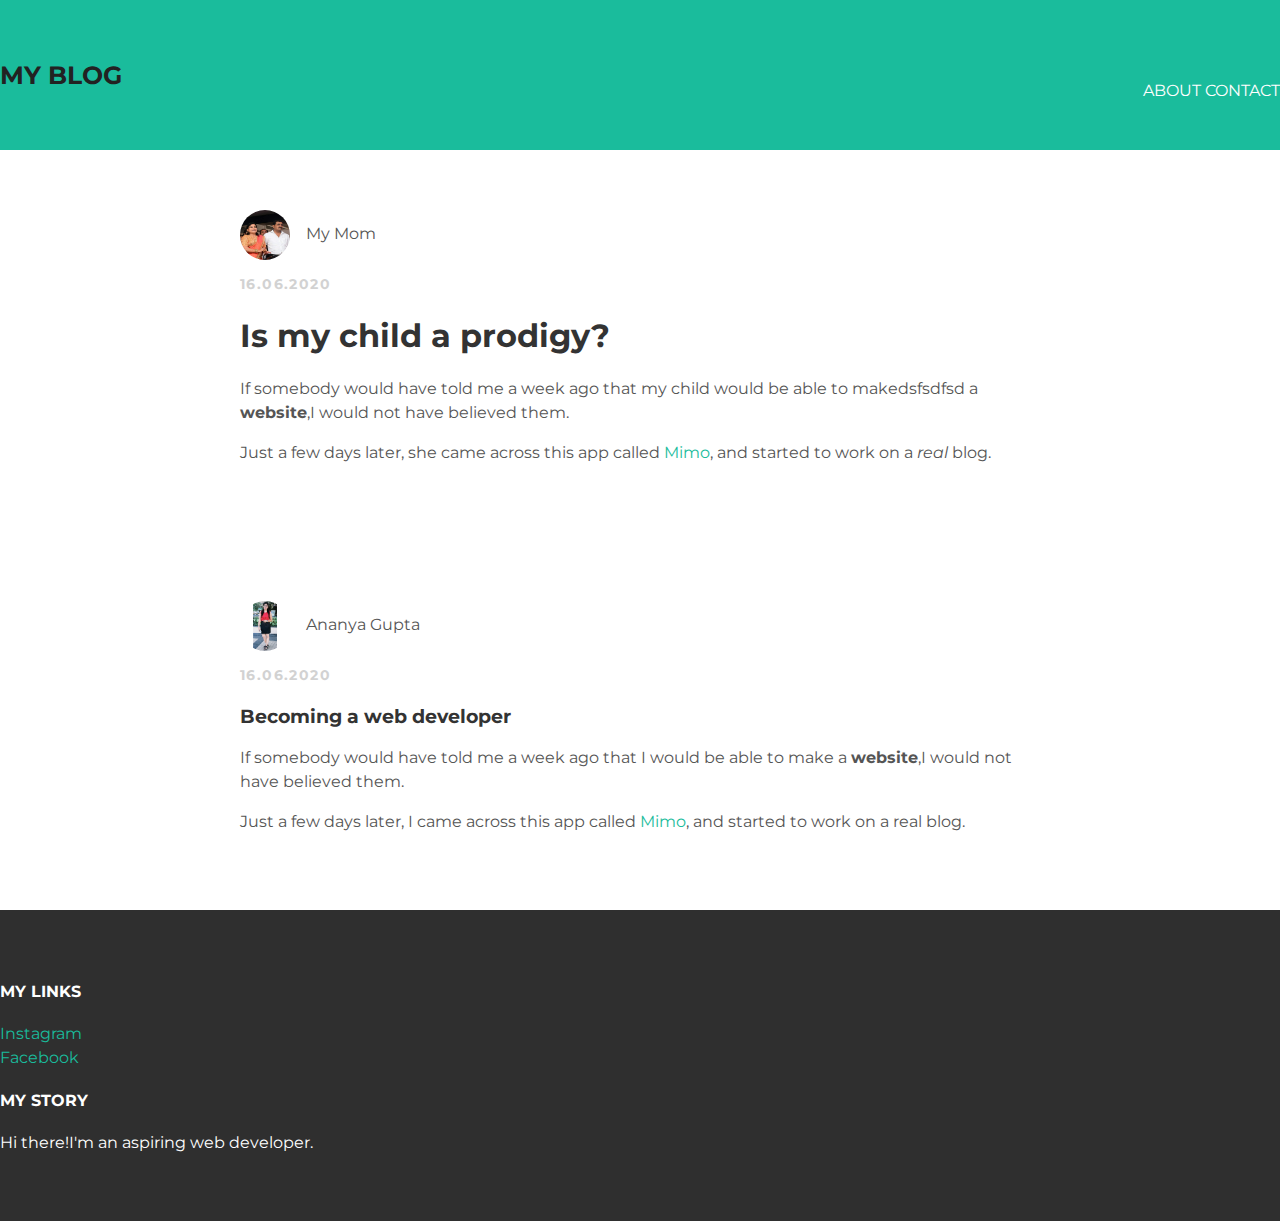
<file: index.html>
<!DOCTYPE html>
<html>
  <head>
    <title>My Blog</title>
    <link rel="stylesheet" type="text/css" href="styles.css">
  </head>
  <body>

    <div id="header">
    <div class="post-container" >
      <a  id="header-title" href="index.html">My Blog</a>
    <ul id="header-nav">
     <li><a href="about.html">About</a></li>
     <li><a href="mailto:anannya.gta@gmail.com">Contact</a></li>
    </ul>
</div>
    </div>
    <div id="content">
      <div class="post-container">
      <div class="post">
         <div class="post-author">
         <img src="mom.jpg" width="300" height="300"><span>My Mom</span></div>
       <p class="post-date">16.06.2020</p>
       <h1 class="post-title">Is my child a prodigy?</h1>
       <div class="post-content">
  <p>If somebody would have told me a week ago that my child would be able to makedsfsdfsd a <strong>website</strong>,I would not have believed them.</p>
  <p>Just a few days later, she came across this app called <a href="https://getmimo.com" >Mimo</a>, and started to work on a <em>real</em> blog.</p>
       </div>
     </div>
    </div>

    <div class="post-container">
    <div class="post">
       <div class="post-author">
       <img src="me.jpg"width="300" height="300" ><span>Ananya Gupta</span>
     <p class="post-date">16.06.2020</p>
     <h3 class="post-title">Becoming a web developer</h3>
     <div class="post-content">
<p>If somebody would have told me a week ago that I would be able to make a <strong>website</strong>,I would not have believed them.</p>
<p>Just a few days later, I came across this app called <a href="https://getmimo.com" >Mimo</a>, and started to work on a real blog.</p>
     </div>
   </div>
  </div>
    </div>
    </div>
    <div id="footer">
    <div class="post-container">

    <div class="column">
    <h4>My Links</h4>
    <p><a href="https://instagram.com/ananya_nagariya">Instagram</a>
    <br>
  <a href="https://facebook.com/ananya.gupta.1902">Facebook</a>
</p>
  </div>
    <div class="column">
    <h4>My Story</h4>
    <p>Hi there!I'm an aspiring web developer.</p>
  </div>
    </div>
  </body>
</html>
</file>
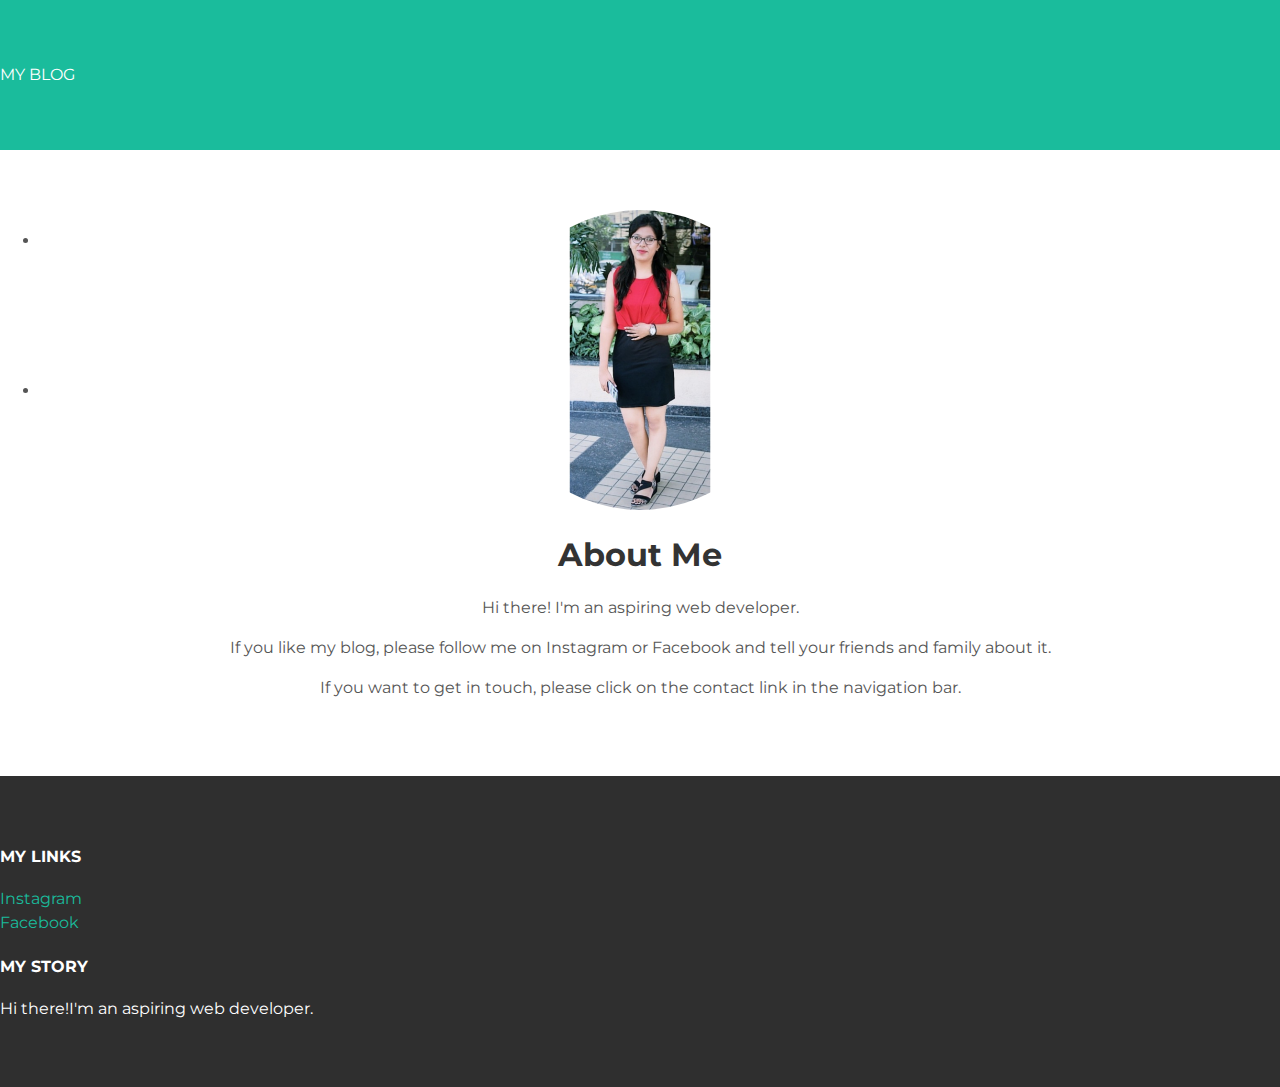
<file: about.html>
<!DOCTYPE html>
<html>
  <head>
    <title>My Blog</title>
    <link rel="stylesheet" type="text/css" href="styles.css">
  </head>
  <body>
    <div id="header">
    <div class="post-container" ><a href="index.html">My Blog</a>
    <ul>
     <li><a href="about.html">About</a></li>
     <li><a href="contact.html">Contact</a></li>
    </ul>
</div>
    </div>
    <div id="content">
    <div class="post-container">
    <div class="about">
       <div class="about-author">
       <img src="me.jpg"width="300" height="300" > </div>
     <h1 class="about-title">About Me</h1>
     <div class="about-content">
<p>Hi there! I'm an aspiring web developer.</p>
<p>If you like my blog, please follow me on Instagram or Facebook and tell your friends and family about it.</p>
<p>If you want to get in touch, please click on the contact link in the navigation bar.</p>
     </div>
   </div>
  </div>
    </div>
    </div>
    <div id="footer">
    <div class="post-container">
    <div class="column">
    <h4>My Links</h4>
    <p >
      <a href="https://instagram.com/ananya_nagariya">Instagram</a>
    <br>
  <a href="https://facebook.com/ananya.gupta.1902">Facebook</a>
</p>
  </div>
    <div class="column">
    <h4>My Story</h4>
    <p>Hi there!I'm an aspiring web developer.</p>
  </div>
    </div>
  </body>
</html>
</file>
<file: styles.css>
@import url(http://fonts.googleapis.com/css?family=Montserrat:400,700);
body{
  color: #555;
  margin: 0;
  font-family: 'Montserrat', sans-serif;
}
#header{
  background-color: #1abc9c;
  height: 150px;
  line-height: 150px;
}
#header a{
  color: white;
  text-decoration: none;

text-transform: uppercase;
letter-spacing: 0.lem;
}
#header a:hover{
  color: #222;
}
#header-title{
  display: block;
  float: left;

  font-size: 25px;
  font-weight: bold;
}
#header-nav{
  display: block;
  float: right;
  margin_top: 0;
}
#header-nav li{
  display: inline;
  padding_left: 20px;
}
.container{
  max-width: 1000px;
  margin: 0 auto;
}
#footer{
  background-color: #2f2f2f;
  padding: 50px 0;
}
.column{
  min-width: 300px;
  display: inline-bock;
  vertical-align: top;
}
#footer h4{
  color: white;
  text-transform: uppercase;
  letter_spacing: 0.lem;
}
#footer p{
  color: white;
}
a{
  color: #1abc9c;
  text-decoration: none;
}
a:hover {
  color: #F6A623;
}
.post{
  max-width: 800px;
  margin: 0 auto;
  padding: 60px 0;
}
.post-author img{
  width: 50px;
  height:50px;
  vertical-align: middle;
}
.post-author span{
  margin-left: 16px;
}
.post-date{
  color: #D2D2D2;
  font-size: 14px;
  font-weight: bold;
   text-transform: uppercase;
   letter-spacing: 0.1em;
}
h1,h2,h3,h4{
  color:#333;
}
p{
  line-height: 1.5;
}
.post, .about{
  max-width: 0 auto;
  padding: 60px 0;
}
.about{
  text-align: center;
}
.post-author img, .about-author img{
  border-radius: 50%;
}
</file>
